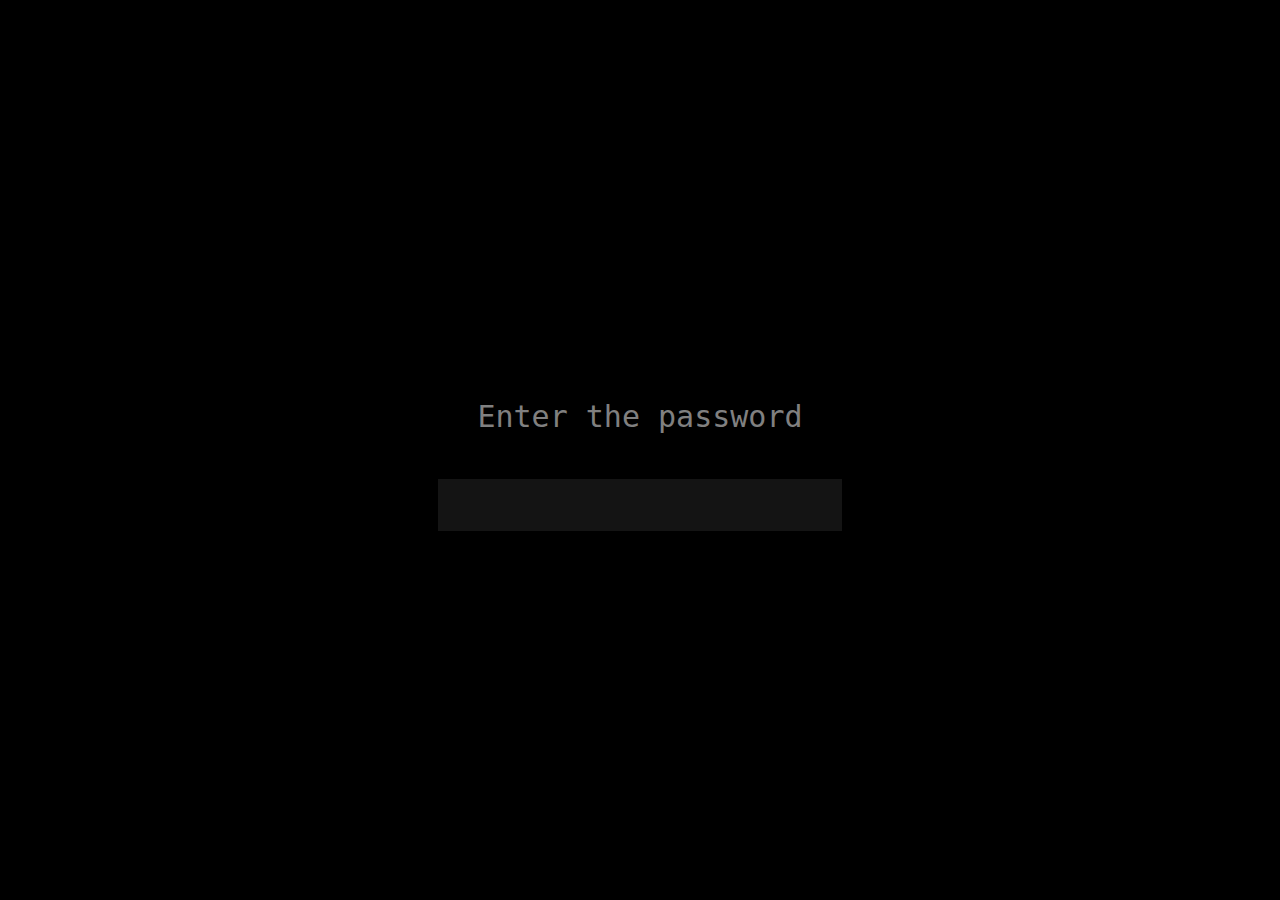
<file: index.html>
<!DOCTYPE html>
<html lang="en">

<head>
    <meta charset="UTF-8">
    <meta name="viewport" content="width=device-width, initial-scale=1.0">
    <link rel="stylesheet" href="style.css">
    <title>Alaska</title>
</head>

<body>
    <div id="container">
        <p id="paragraph">Enter the password</p>
        <input type="text" id="input">
    </div>

    <script src="script.js"></script>
</body>

</html>
</file>
<file: style.css>
::-webkit-scrollbar {
    display: none;
  }
  
  body {
    margin: 0px;
  }
  
  #container {
    width: 100vw;
    height: 100vh;
    display: flex;
    flex-direction: column;
    align-items: center;
    justify-content: center;
    background-color: black;
  }

  #paragraph {
    width: 400px;
    height: 50px;
    font-family: monospace;
    font-size: 30px;
    color: grey;
    text-align: center;
  }
  
  #input {
    width: 400px;
    height: 50px;
    font-family: monospace;
    font-size: 20px;
    color: white;
    text-align: center;
    border: none;
    background-color: rgb(20, 20, 20);
  }
  
  #input:focus {
    outline: 1px solid rgb(30, 30, 30);
  }
</file>
